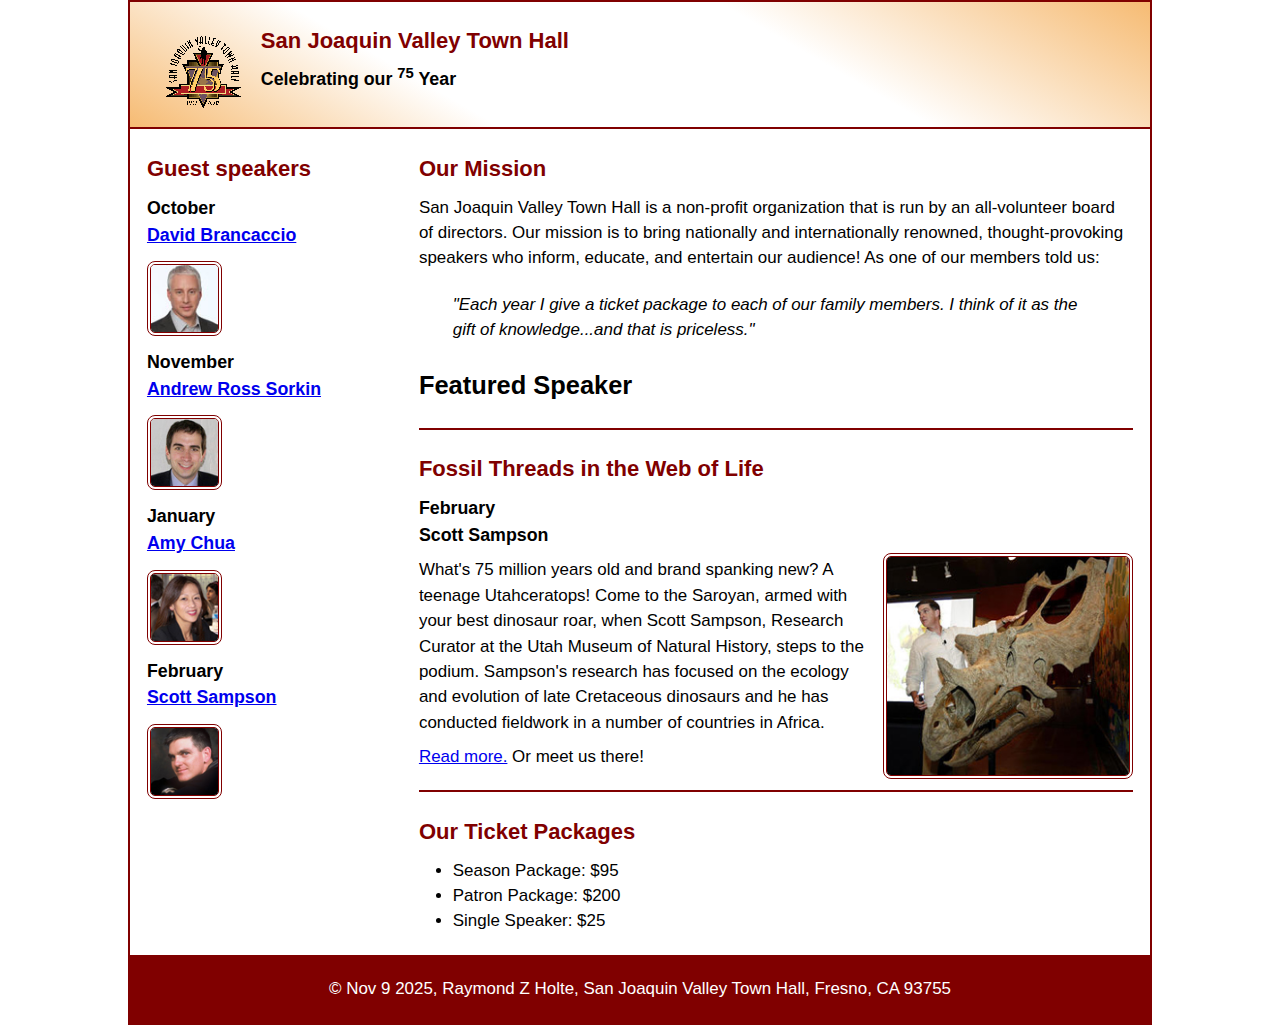
<file: index.html>
<!DOCTYPE html>
<html lang="en">
<head>
    <meta charset="UTF-8">
    <meta name="viewport" content="width=device-width, initial-scale=1.0">
    <title>San Joaquin Valley Town Hall</title>
    <link rel="stylesheet" href="styles/main.css">
</head>
<body>
    <header>
        <img src="images/town_hall_logo.gif" alt="Town Hall Logo" height="120">
        <h2>San Joaquin Valley Town Hall</h2>
        <h3>Celebrating our <sup>75</sup> Year</h3>
    </header>

    <main>
        <aside>
            <h2>Guest speakers</h2>
            
            <h3>October<br>
                <a href="under_construction.html">David Brancaccio</a>
            </h3>
            <img src="images/brancaccio75.jpg" alt="David Brancaccio">

            <h3>November<br>
                <a href="under_construction.html">Andrew Ross Sorkin</a>
            </h3>
            <img src="images/sorkin75.jpg" alt="Andrew Ross Sorkin">

            <h3>January<br>
                <a href="under_construction.html">Amy Chua</a>
            </h3>
            <img src="images/chua75.jpg" alt="Amy Chua">

            <h3>February<br>
                <a href="speakers/sampson.html">Scott Sampson</a>
            </h3>
            <img src="images/sampson75.jpg" alt="Scott Sampson">
        </aside>

        <section>
            <h2>Our Mission</h2>
            <p>San Joaquin Valley Town Hall is a non-profit organization that is run by 
            an all-volunteer board of directors. Our mission is to bring nationally and 
            internationally renowned, thought-provoking speakers who inform, educate, 
            and entertain our audience! As one of our members told us:</p>

            <blockquote>
                "Each year I give a ticket package to each of our family members. 
                I think of it as the gift of knowledge...and that is priceless."
            </blockquote>

            <h1>Featured Speaker</h1>
            <article class="featured">
                <h2>Fossil Threads in the Web of Life</h2>
                <h3>February<br>Scott Sampson</h3>
                <img src="images/sampson_dinosaur.jpg" alt="Scott Sampson with dinosaur">
                <p>
                    What's 75 million years old and brand spanking new? A teenage Utahceratops! 
                    Come to the Saroyan, armed with your best dinosaur roar, when Scott Sampson, 
                    Research Curator at the Utah Museum of Natural History, steps to the podium. 
                    Sampson's research has focused on the ecology and evolution of late Cretaceous 
                    dinosaurs and he has conducted fieldwork in a number of countries in Africa.
                </p>
                <p><a href="speakers/sampson.html">Read more.</a> Or meet us there!</p>
            </article>

            <h2>Our Ticket Packages</h2>
            <ul>
                <li>Season Package: $95</li>
                <li>Patron Package: $200</li>
                <li>Single Speaker: $25</li>
            </ul>
        </section>
    </main>

    <footer>
        <p>&copy; Nov 9 2025, Raymond Z Holte, San Joaquin Valley Town Hall, Fresno, CA 93755</p>
    </footer>
</body>
</html>
</file>
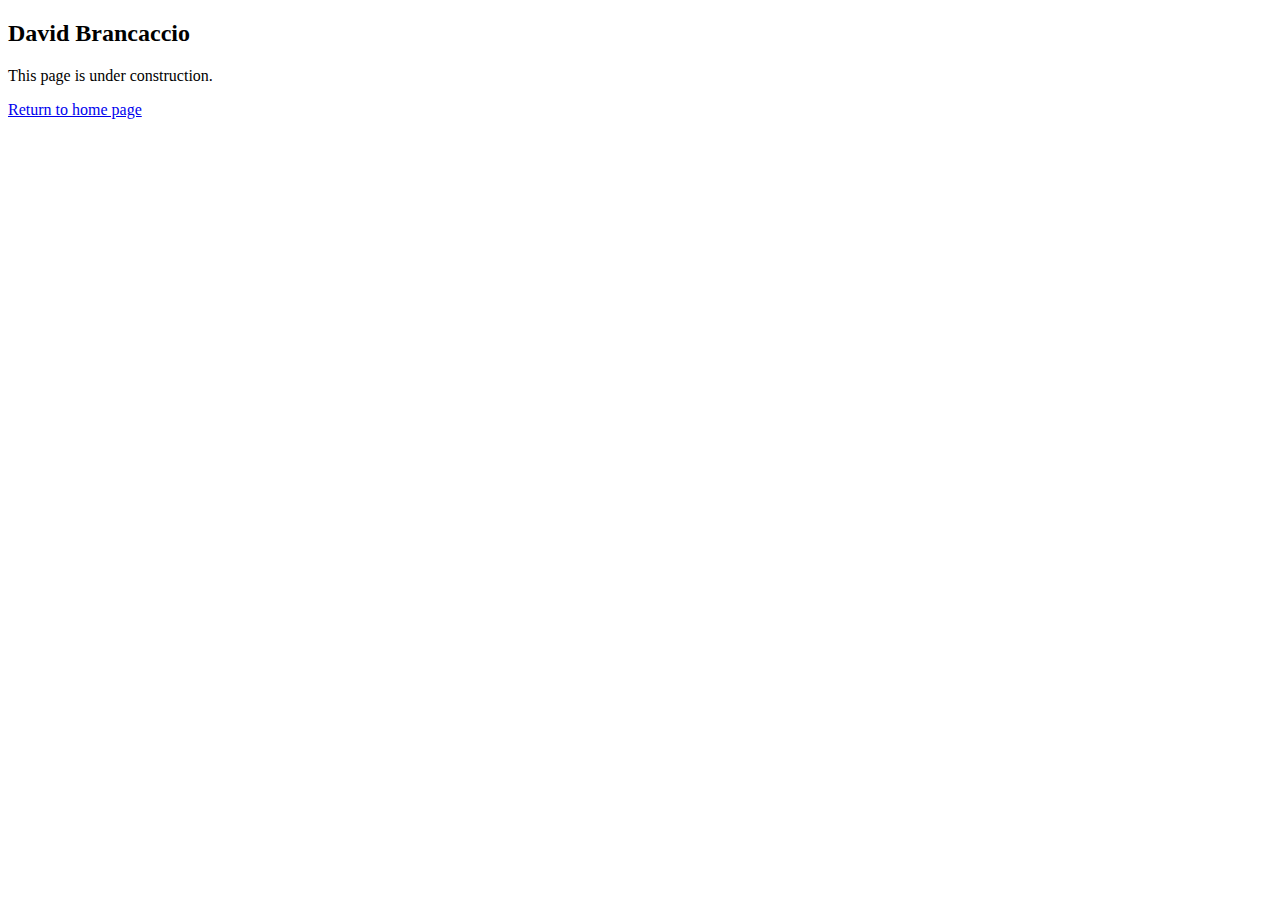
<file: under_construction.html>
<!DOCTYPE html>
<html lang="en">
<head>
    <meta charset="UTF-8">
    <meta name="viewport" content="width=device-width, initial-scale=1.0">
    <title>Under Construction</title>
</head>
<body>
    <h2>David Brancaccio</h2>
    <p>This page is under construction.</p>
    <p><a href="../index.html">Return to home page</a></p>
</body>
</html>
</file>
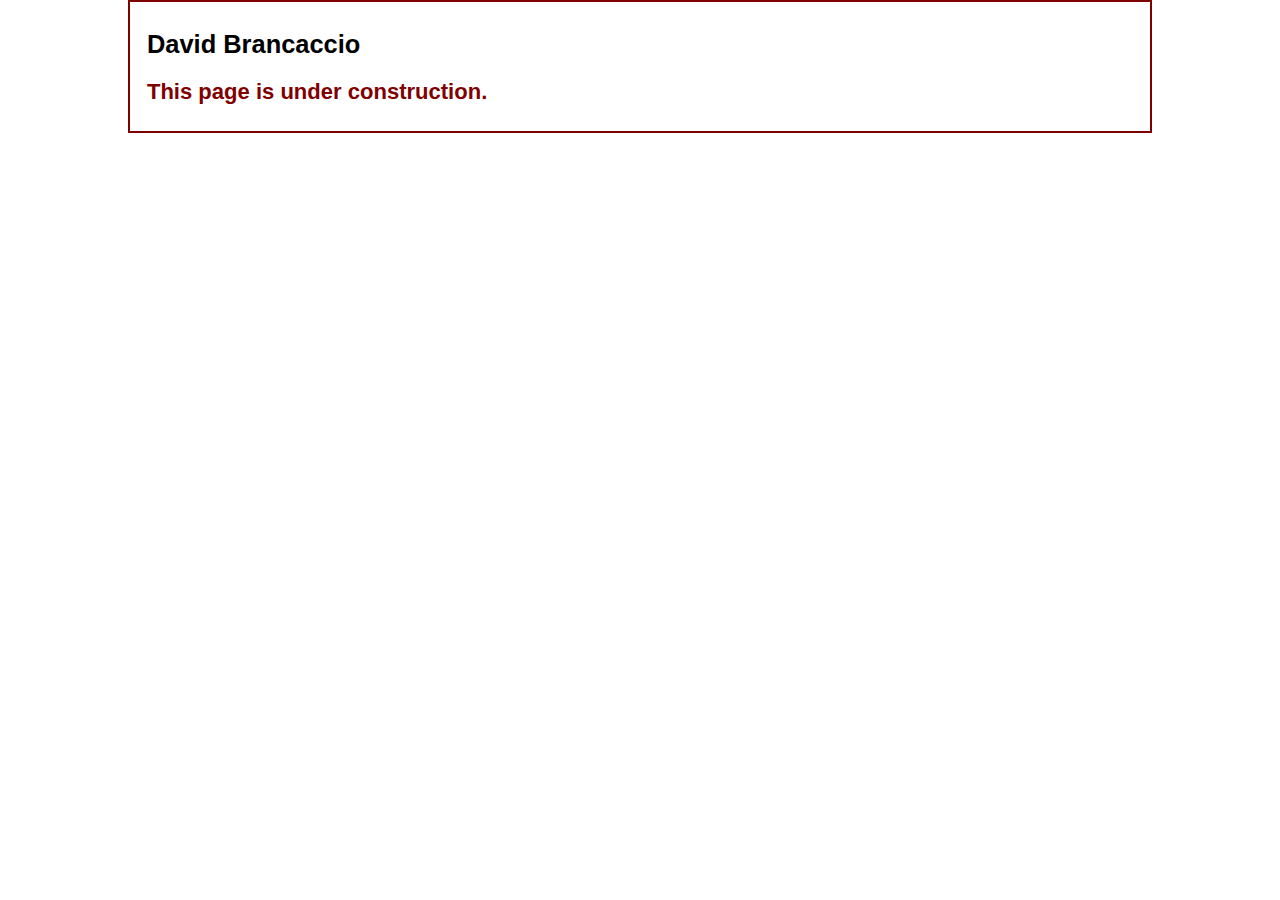
<file: speakers/brancaccio.html>
<!DOCTYPE html>
<html lang="en">

<head>
	<meta charset="utf-8">
	<title>San Joaquin Valley Town Hall</title>
	<link rel="icon" href="../images/favicon.ico">
	<link rel="stylesheet" href="../styles/main.css">
</head>

<body>
	<main>
		<section>
			<h1>David Brancaccio</h1>
			<h2>This page is under construction.</h2>
		</section>
	</main>
</body>

</html>
</file>
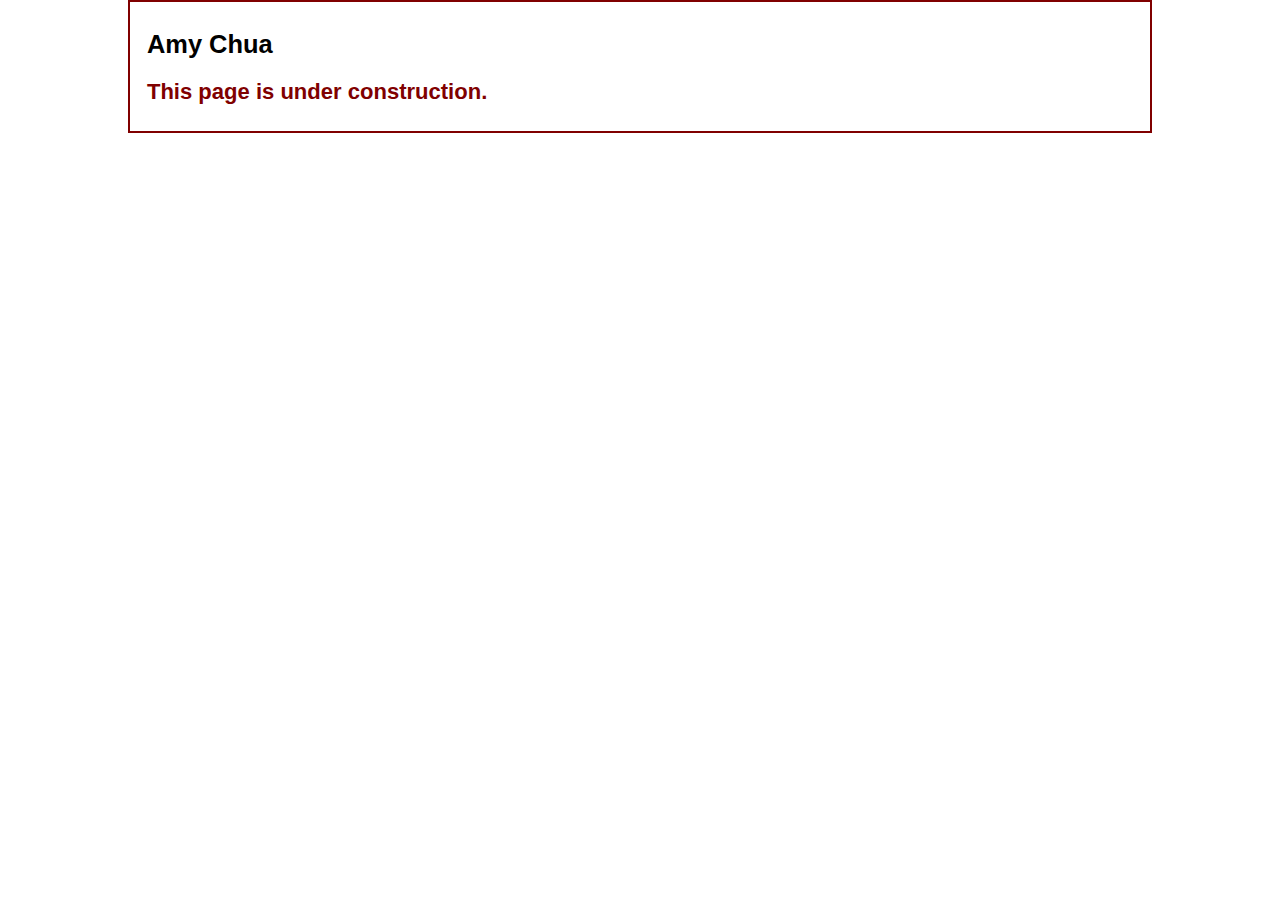
<file: speakers/chua.html>
<!DOCTYPE html>
<html lang="en">

<head>
	<meta charset="utf-8">
	<title>San Joaquin Valley Town Hall</title>
	<link rel="icon" href="../images/favicon.ico">
	<link rel="stylesheet" href="../styles/main.css">
</head>

<body>
	<main>
		<section>
			<h1>Amy Chua</h1>
			<h2>This page is under construction.</h2>
		</section>
	</main>
</body>

</html>
</file>
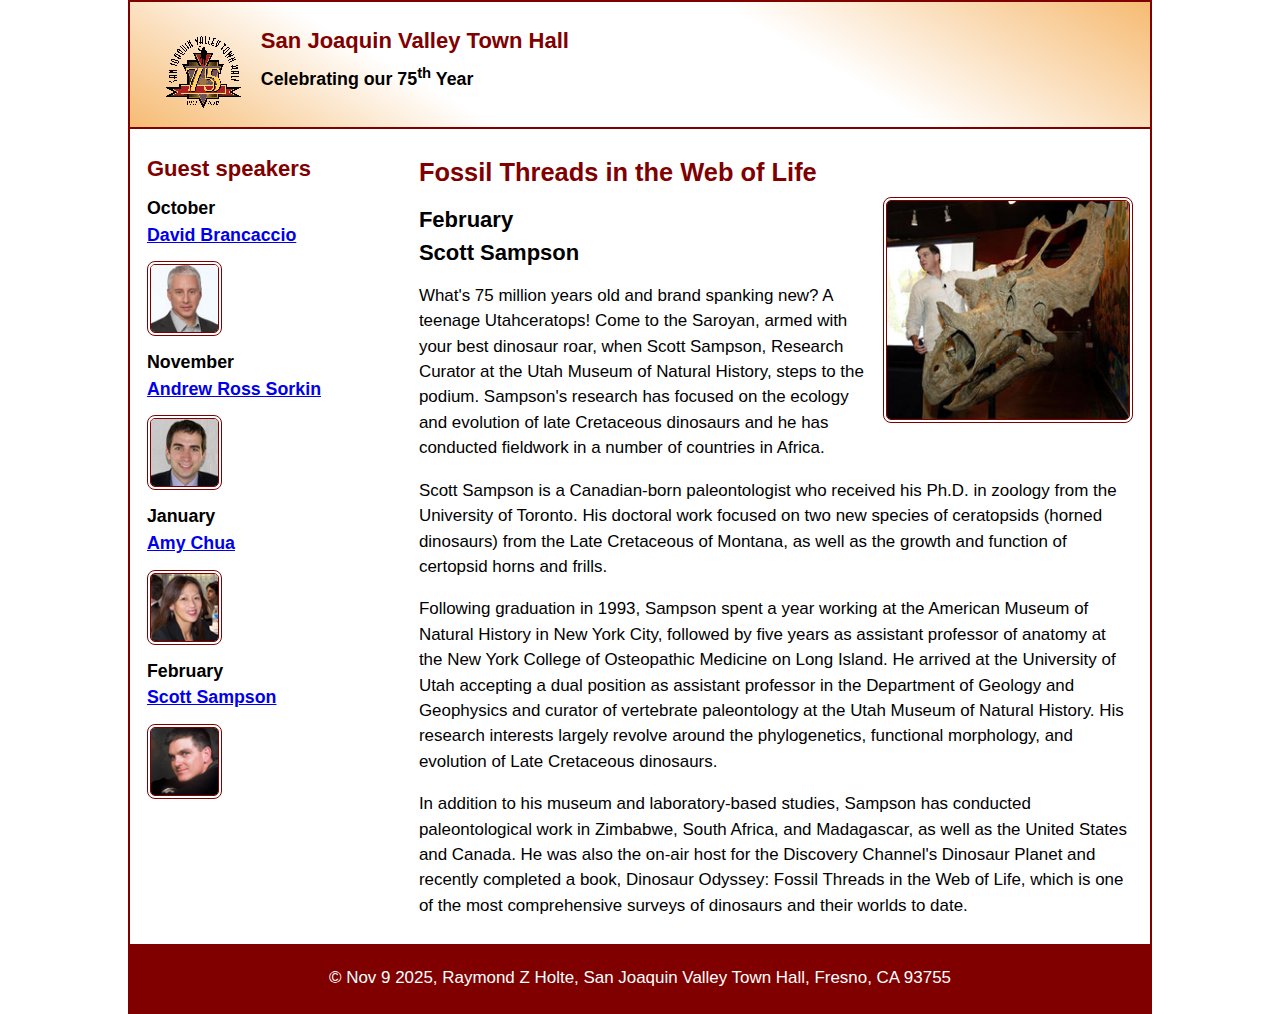
<file: speakers/sampson.html>
<!DOCTYPE html>
<html lang="en">

<head>
	<meta charset="utf-8">
	<title>San Joaquin Valley Town Hall</title>
	<meta name="viewport" content="width=device-width, initial-scale=1">
	<link rel="icon" href="../images/favicon.ico">
	<link rel="stylesheet" href="../styles/main.css">
</head>

<body>
	<header>
		<img src="../images/town_hall_logo.gif" alt="Town Hall logo">
		<h2>San Joaquin Valley Town Hall</h2>
		<h3>Celebrating our <span class="shadow">75<sup>th</sup></span> Year</h3>
	</header>
	<main>
		<aside>
			<h2>Guest speakers</h2>
			<h3>October<br><a href="../speakers/brancaccio.html">David Brancaccio</a></h3>
			<img src="../images/brancaccio75.jpg" alt="David Brancaccio photo">
			<h3>November<br><a href="../speakers/sorkin.html">Andrew Ross Sorkin</a></h3>
			<img src="../images/sorkin75.jpg" alt="Andrew Ross Sorkin photo">
			<h3>January<br><a href="../speakers/chua.html">Amy Chua</a></h3>
			<img src="../images/chua75.jpg" alt="Amy Chua photo">
			<h3>February<br><a href="../speakers/sampson.html">Scott Sampson</a></h3>
			<img src="../images/sampson75.jpg" alt="Scott Sampson photo">
		</aside>
		<section class="speaker">
			<h1>Fossil Threads in the Web of Life</h1>
			<article>
				<img src="../images/sampson_dinosaur.jpg" alt="Scott Sampson with dinosaur">
				<h2>February<br>Scott Sampson</h2>
				<p>What's 75 million years old and brand spanking new? A teenage Utahceratops! Come to the 
				   Saroyan, armed with your best dinosaur roar, when Scott Sampson, Research Curator at the 
				   Utah Museum of Natural History, steps to the podium. Sampson's research has focused on the 
				   ecology and evolution of late Cretaceous dinosaurs and he has conducted fieldwork in a number 
				   of countries in Africa.</p>
				<p>Scott Sampson is a Canadian-born paleontologist who received his Ph.D. in zoology from the 
				   University of Toronto. His doctoral work focused on two new species of ceratopsids (horned 
				   dinosaurs) from the Late Cretaceous of Montana, as well as the growth and function of certopsid 
				   horns and frills.</p>
				<p>Following graduation in 1993, Sampson spent a year working at the American Museum of Natural 
				   History in New York City, followed by five years as assistant professor of anatomy at the New 
				   York College of Osteopathic Medicine on Long Island. He arrived at the University of Utah 
				   accepting a dual position as assistant professor in the Department of Geology and Geophysics 
				   and curator of vertebrate paleontology at the Utah Museum of Natural History. His research 
				   interests largely revolve around the phylogenetics, functional morphology, and evolution of 
				   Late Cretaceous dinosaurs.</p>
				<p>In addition to his museum and laboratory-based studies, Sampson has conducted paleontological 
				   work in Zimbabwe, South Africa, and Madagascar, as well as the United States and Canada. He was 
				   also the on-air host for the Discovery Channel's Dinosaur Planet and recently completed a book, 
				   Dinosaur Odyssey: Fossil Threads in the Web of Life, which is one of the most 
				   comprehensive surveys of dinosaurs and their worlds to date.</p>
			</article>
		</section>
	</main>
	<footer>
        <p>&copy; Nov 9 2025, Raymond Z Holte, San Joaquin Valley Town Hall, Fresno, CA 93755</p>
    </footer>
</body>
</html>
</file>
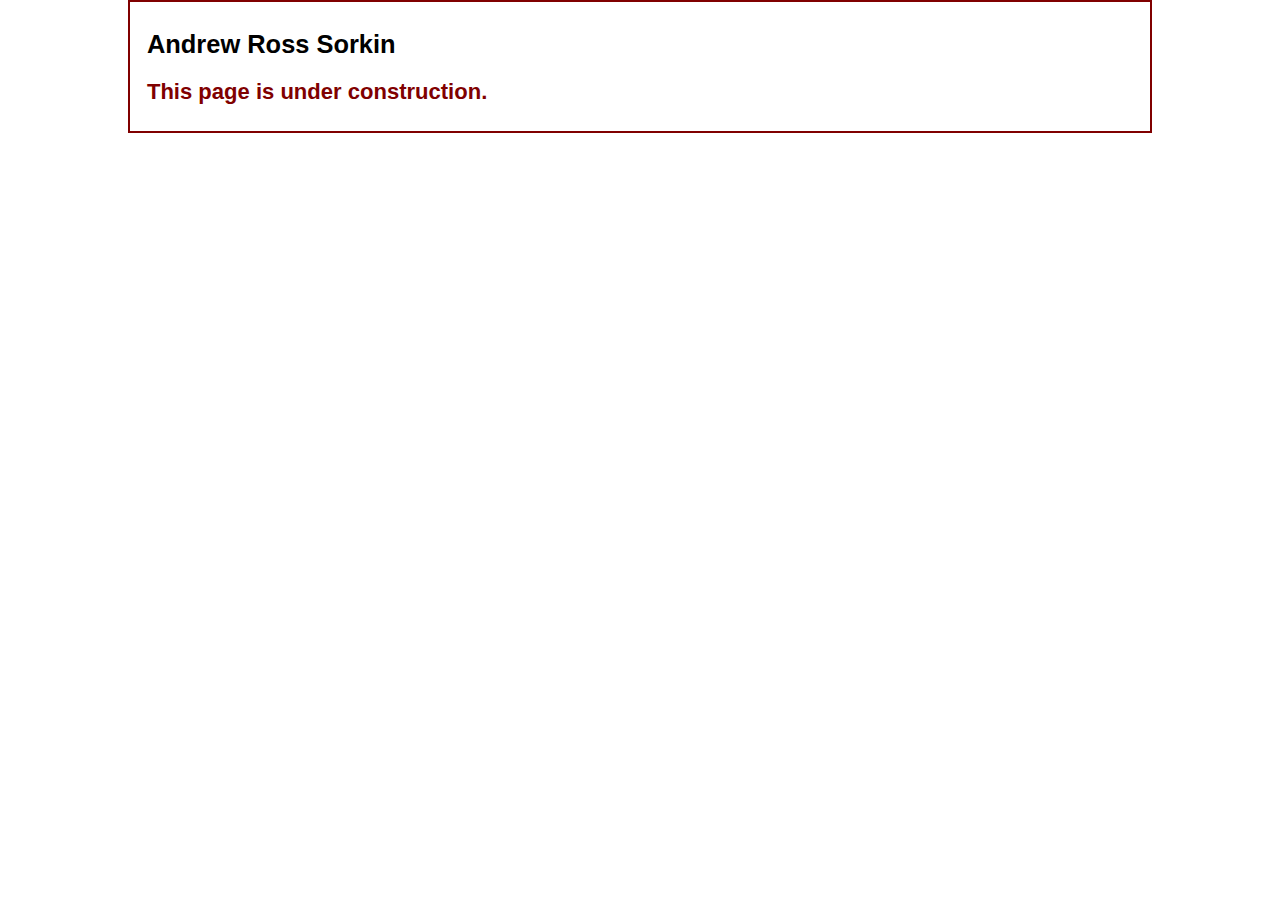
<file: speakers/sorkin.html>
<!DOCTYPE html>
<html lang="en">

<head>
	<meta charset="utf-8">
	<title>San Joaquin Valley Town Hall</title>
	<link rel="icon" href="../images/favicon.ico">
	<link rel="stylesheet" href="../styles/main.css">
</head>

<body>
	<main>
		<section>
			<h1>Andrew Ross Sorkin</h1>
			<h2>This page is under construction.</h2>
		</section>
	</main>
</body>

</html>
</file>
<file: styles/main.css>
*, *::before, *::after {
    margin: 0;
    padding: 0;
    box-sizing: border-box;
}

h1, h2, h3, p, ul {
    padding-top: .25em;
    padding-bottom: .25em;
    line-height: 1.5;
}

ul {
    margin-left: 2em;
}

:root {
    --accent-color: #800000;
}

body {
    font-family: Arial, Helvetica, sans-serif;
    font-size: calc(90% + 0.2vw);
    line-height: 1.5;
    width: 80%;
    max-width: 1024px;
    margin: 0 auto;
    border: 2px solid var(--accent-color);
    background-color: #fff;
}

header {
    border-bottom: 2px solid var(--accent-color);
    background: linear-gradient(30deg, #f6bb73 0%, #fff 30%, #fff 65%, #f6bb73 100%);
    padding: 1em;
    line-height: 1.2;
}

header img {
    float: left;
    margin: 0.75em 1em;
    min-width: 40px;
    max-width: 80px;
    width: 100%;
    height: auto;
}

header h2, header h3 {
    text-indent: 0;
}

header h2 { padding-bottom: 0; }
header h3 { padding-bottom: 1em; }

main {
    display: flex;
    padding: 1em;
    clear: left;
    gap: 2em;
}

aside {
    flex-basis: 25%;
    order: 1;
}

section {
    flex-basis: 75%;
    order: 2;
}

.featured {
    border-top: 2px solid var(--accent-color);
    border-bottom: 2px solid var(--accent-color);
    padding: 1em 0;
    margin: 1em 0;
}

section img {
    float: right;
    margin: 0 0 1em 1em;
    min-width: 100px;
    max-width: 250px;
    width: 100%;
    height: auto;
}

aside img {
    min-width: 40px;
    max-width: 75px;
    width: 100%;
    height: auto;
    display: block;
    margin: 0.5em 0;
}

main img {
    border: 4px double var(--accent-color);
    border-radius: 8px;
}

h1 { font-size: 150%; }
h2 {
    font-size: 130%;
    color: var(--accent-color);
}
h3 { font-size: 105%; }

blockquote {
    font-style: italic;
    padding: 0 2em;
    margin: 1em 0;
}

a:focus, a:hover {
    font-style: italic;
    color: var(--accent-color);
}

footer {
    background-color: var(--accent-color);
    color: #fff;
    text-align: center;
    padding: 1em 0;
    clear: both;
}

section.speaker h1 {
    color: var(--accent-color);
}

section.speaker h2 {
    color: black;
}

section.speaker p {
    padding-top: .5em;
    padding-bottom: .5em;
}

section.speaker img {
    float: right;
    margin: 0 0 1em 1em;
}
</file>
